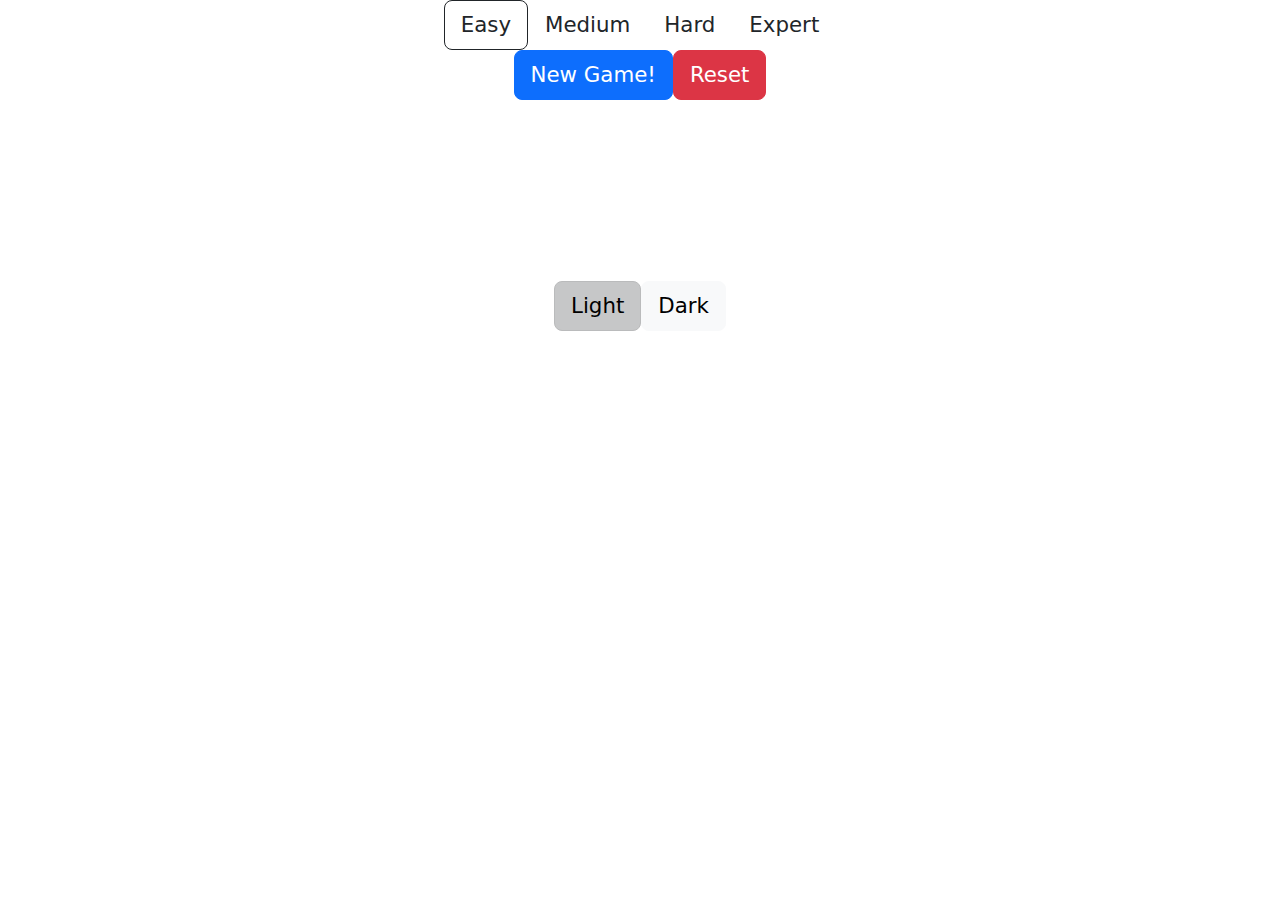
<file: index.html>
<!DOCTYPE html>
<html lang="en">
<head>
    <meta charset="UTF-8">
    <meta name="viewport" content="width=device-width, initial-scale=1.0">
    <title>Poke Card Game</title>
    <link href="https://cdn.jsdelivr.net/npm/bootstrap@5.3.3/dist/css/bootstrap.min.css" rel="stylesheet" integrity="sha384-QWTKZyjpPEjISv5WaRU9OFeRpok6YctnYmDr5pNlyT2bRjXh0JMhjY6hW+ALEwIH" crossorigin="anonymous">
    <link rel="stylesheet" href="index.css">
</head>
<body>
    <div id="difficulty-container" class="d-flex justify-content-center">
        <input type="radio" class="btn-check" name="difficulty" id="easybtn" autocomplete="off" checked>
        <label class="btn" for="easybtn">Easy</label>
        <input type="radio" class="btn-check" name="difficulty" id="mediumbtn" autocomplete="off">
        <label class="btn" for="mediumbtn">Medium</label>
        <input type="radio" class="btn-check" name="difficulty" id="hardbtn" autocomplete="off">
        <label class="btn" for="hardbtn">Hard</label>
        <input type="radio" class="btn-check" name="difficulty" id="expertbtn" autocomplete="off">
        <label class="btn" for="expertbtn">Expert</label>
    </div>
    <div id="game_state" class="d-flex justify-content-center">
        <button type="button" class="btn btn-primary static-theme" onclick="gameStart()">New Game!</button>
        <button type="button" class="btn btn-danger static-theme" onclick="reset()">Reset</button>
    </div>
    <div id="stats_container" class="d-flex justify-content-center">
        <ul>
            <li>Number of Pairs: </li>
            <li>Number of Pairs Left: </li>
            <li>Number of Matches: </li>
            <li>Number of Clicks: </li>
            <li>You have x seconds!</li>
        </ul>
    </div>
    <div id="card-container" class="d-flex justify-content-center"></div>
    <div id="theme-container" class="d-flex justify-content-center">
        <input type="radio" class="btn-check" name="theme" id="lightbtn" autocomplete="off" checked>
        <label class="btn btn-light" for="lightbtn">Light</label>
        <input type="radio" class="btn-check" name="theme" id="darkbtn" autocomplete="off">
        <label class="btn btn-light" for="darkbtn">Dark</label>
    </div>
    <script src="index.js"></script>
</body>
</html>
</file>
<file: index.css>
* {
    font-size: 16pt;
}

#card-container {
    display: flex;
    flex-wrap: wrap;
    perspective: 1000px;
}

.pokemon-card {
    position: relative;
    transition-duration: 1s;
    transition-property: transform;
    transform-style: preserve-3d;
}

.flip {
    transition-duration: 1s;
    transform: rotateY(180deg);
}

.pokeball-overlay {
    position: absolute;
    top: 0px;
    left: 0px;
}

.pokemon,
.pokeball-overlay {
    backface-visibility: hidden;
}

.pokemon {
    transform: rotateY(180deg);
}

img {
    width: 100%;
}

li {
    visibility: hidden;
    list-style: none;
}

body.light-theme .btn:not(.static-theme) {
    color: black;
    background-color: white;
    border-color: black;
}

body.dark-theme .btn:not(.static-theme) {
    color: white;
    background-color: black;
    border-color: white;
}

body.light-theme .btn-check:checked+.btn:not(.static-theme) {
    background-color: lightgray;
    border-color: gray;
}

body.dark-theme .btn-check:checked+.btn:not(.static-theme) {
    background-color: darkgray;
    border-color: lightgray;
}

body.light-theme {
    background-color: white;
    color: black;
}

body.dark-theme {
    background-color: black;
    color: white;
}
</file>
